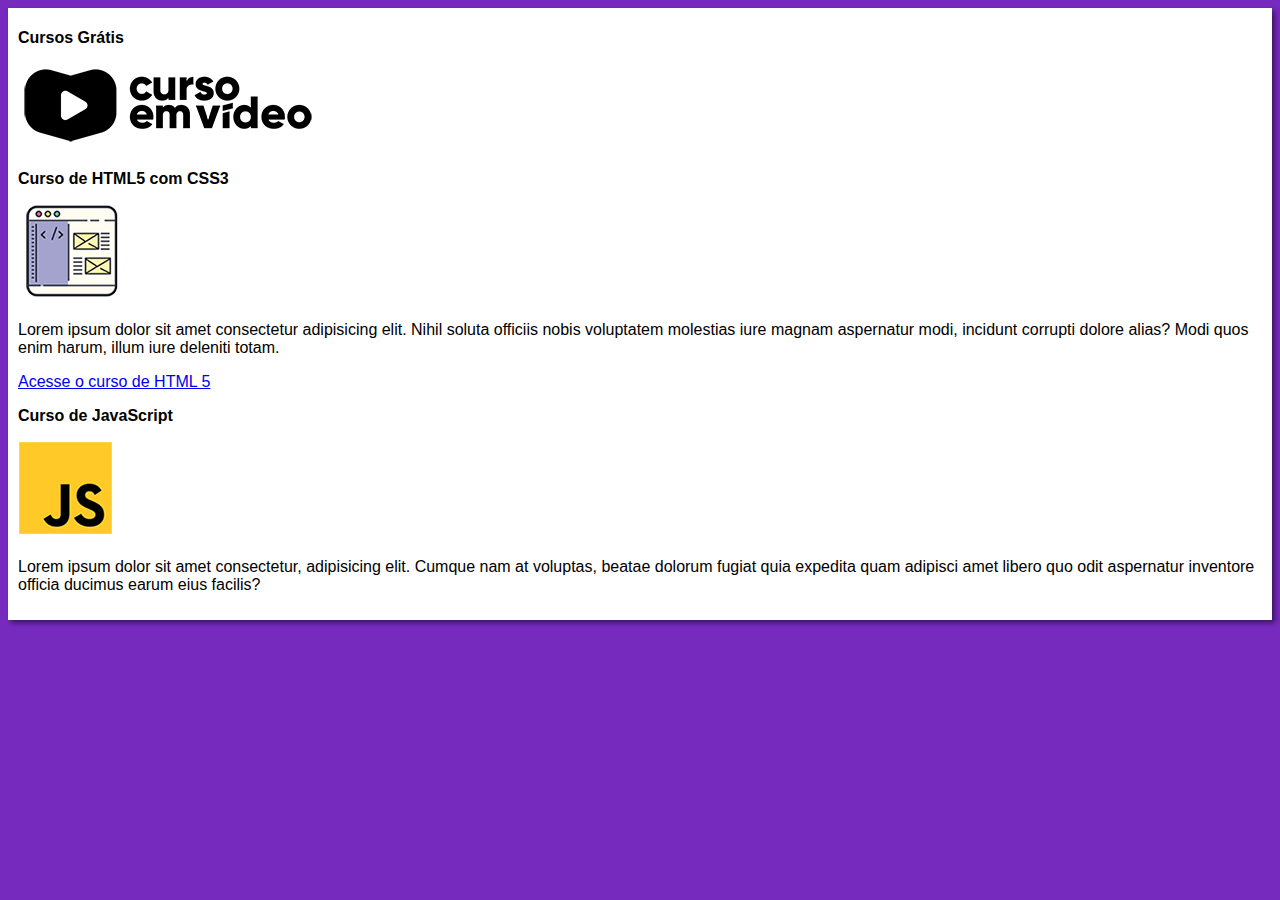
<file: index.html>
<!DOCTYPE html>
<html lang="pt-br">
<head>
    <meta charset="UTF-8">
    <meta http-equiv="X-UA-Compatible" content="IE=edge">
    <meta name="viewport" content="width=device-width, initial-scale=1.0">
    <title>Curso em Vídeo</title>
    <link rel="stylesheet" href="estilos/styles.css">
</head>
<body>
    <main>
        <header>
            <h1>Cursos Grátis</h1>
            <img src="imagens/curso-em-video-pb.png" alt="Curso em Vídeo">
        </header>
        <article>
            <h2>Curso de HTML5 com CSS3</h2>
            <img class="Lado" src="imagens/curso-html-css.png" alt="Curso HTML">
            <p>Lorem ipsum dolor sit amet consectetur adipisicing elit. Nihil soluta officiis nobis voluptatem molestias iure magnam aspernatur modi, incidunt corrupti dolore alias? Modi quos enim harum, illum iure deleniti totam.</p>
            <p><a href="cursoHtml.html">Acesse o curso de HTML 5</a></p>
        </article>
        <article>
            <h2>Curso de JavaScript</h2>
            <img class="Lado" src="imagens/curso-javascript.png" alt="Curso de JavaScript">
            <p>Lorem ipsum dolor sit amet consectetur, adipisicing elit. Cumque nam at voluptas, beatae dolorum fugiat quia expedita quam adipisci amet libero quo odit aspernatur inventore officia ducimus earum eius facilis?</p>
        </article>
    </main>
</body>
</html>
</file>
<file: estilos/styles.css>
*{
    font-family: Arial, Helvetica, sans-serif;
    font-size: 16px;
}

body{
    background-color: rgb(118, 42, 190);
}

main{
    background-color: white;
    width:auto;
    margin:auto;
    padding: 10px;
    box-shadow: 3px 3px 5px rgba(0, 0, 0, 0.479);
}
</file>
